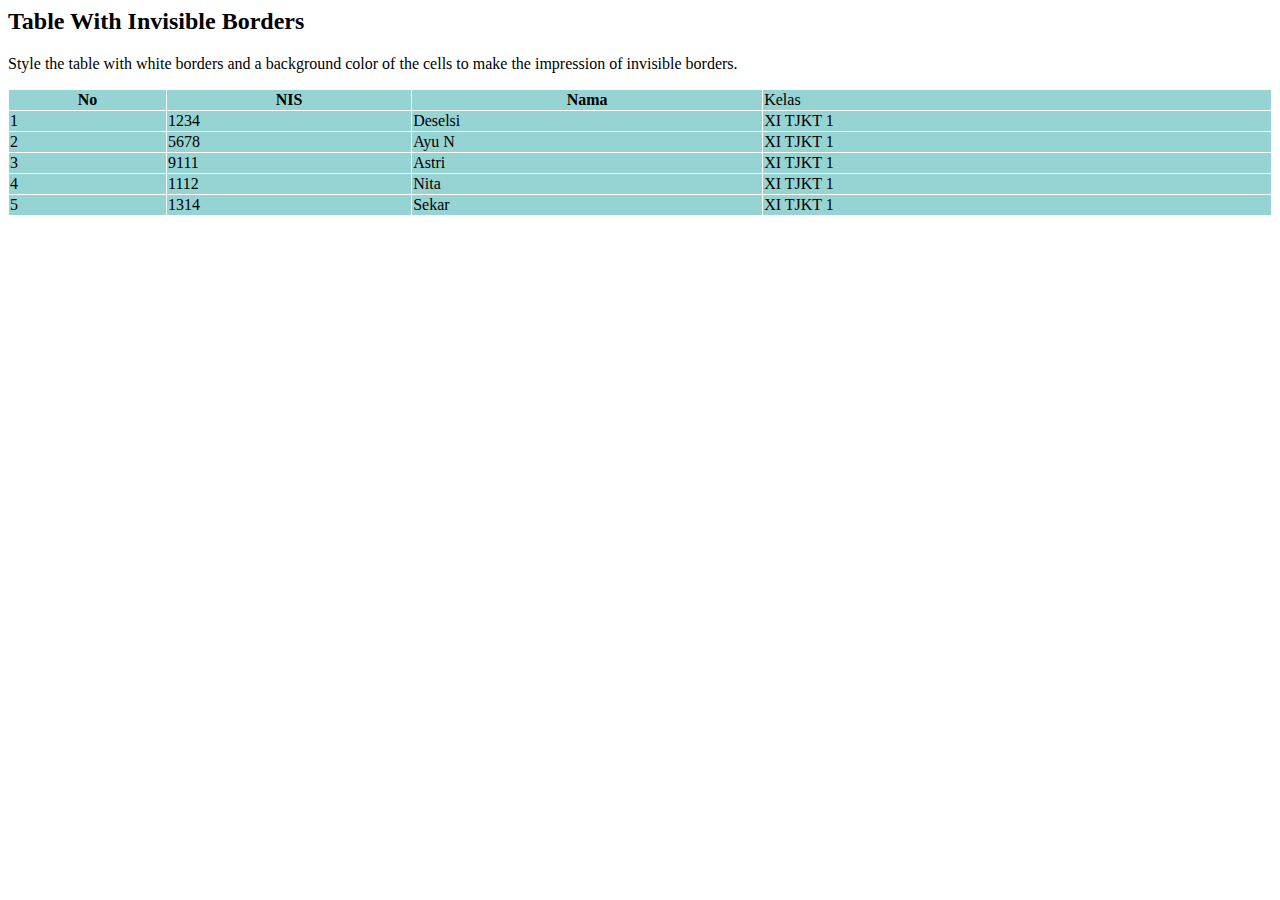
<file: index.html>
<html>
<head>
<style>
table, th, td {
  border: 1px solid white;
  border-collapse: collapse;
}
th, td {
  background-color: #96D4D4;
}
</style>
</head>
<body>

<h2>Table With Invisible Borders</h2>

<p>Style the table with white borders and a background color of the cells to make the impression of invisible borders.</p>

<table style="width:100%">
  <tr>
    <th>No</th>
    <th>NIS</th> 
    <th>Nama</th>
    <td>Kelas</td>
  </tr>
  <tr>
    <td>1</td>
    <td>1234</td>
    <td>Deselsi</td>
    <td>XI TJKT 1</td>
  </tr>
  <tr>
    <td>2</td>
    <td>5678</td>
    <td>Ayu N</td>
    <td>XI TJKT 1</td>
  </tr>
  <tr>
    <td>3</td>
    <td>9111</td>
    <td>Astri</td>
    <td>XI TJKT 1</td>
  </tr>
  <tr>
    <td>4</td>
    <td>1112</td>
    <td>Nita</td>
    <td>XI TJKT 1</td>
  </tr>
  <tr>
    <td>5</td>
    <td>1314</td>
    <td>Sekar</td>
    <td>XI TJKT 1</td>
  </tr>
</table>

</body>
</html>
</file>
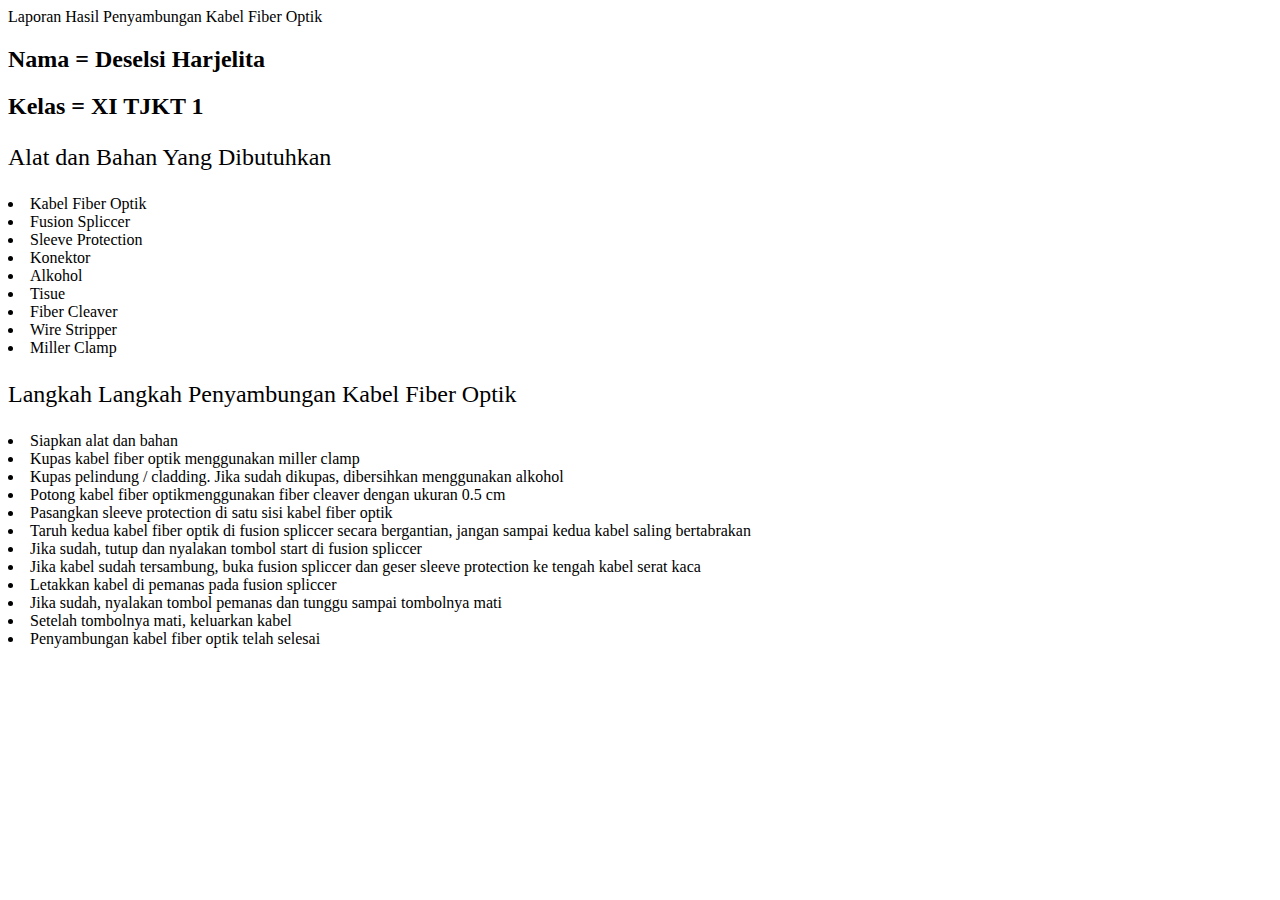
<file: fo.html>
<html lang="en">
<head>
<style>
 </style>
   </h1> Laporan Hasil Penyambungan Kabel Fiber Optik </h1>
   <h2>Nama = Deselsi Harjelita</h2>
   <h2>Kelas = XI TJKT 1</h2>
</head>
<body>
    <p style="font-size:150%;">Alat dan Bahan Yang Dibutuhkan</p>
    </ol>
<li>Kabel Fiber Optik</li>
<li>Fusion Spliccer</li>
<li>Sleeve Protection</li>
<li>Konektor</li>
<li>Alkohol</li>
<li>Tisue</li>
<li>Fiber Cleaver</li>
<li>Wire Stripper</li>
<li>Miller Clamp</li>
</ol>

<p style="font-size:150%;">Langkah Langkah Penyambungan Kabel Fiber Optik</p>
</ol>
 <li>Siapkan alat dan bahan</li>
 <li>Kupas kabel fiber optik menggunakan miller clamp</li>
 <li>Kupas pelindung / cladding. Jika sudah dikupas, dibersihkan menggunakan alkohol</li>
 <li>Potong kabel fiber optikmenggunakan fiber cleaver dengan ukuran 0.5 cm</li>
 <li>Pasangkan sleeve protection di satu sisi kabel fiber optik</li>
 <li>Taruh kedua kabel fiber optik di fusion spliccer secara  bergantian, jangan sampai kedua kabel saling bertabrakan</li>
 <li>Jika sudah, tutup dan nyalakan tombol start di fusion spliccer</li>
 <li>Jika kabel sudah tersambung, buka fusion spliccer dan geser sleeve protection ke tengah kabel serat kaca</li>
 <li>Letakkan kabel di pemanas pada fusion spliccer</li>
 <li>Jika sudah, nyalakan tombol pemanas dan tunggu sampai tombolnya mati</li>
 <li>Setelah tombolnya mati, keluarkan kabel</li>
 <li>Penyambungan kabel fiber optik telah selesai</li>
</li>
</ol>

</body>

</html>
</file>
